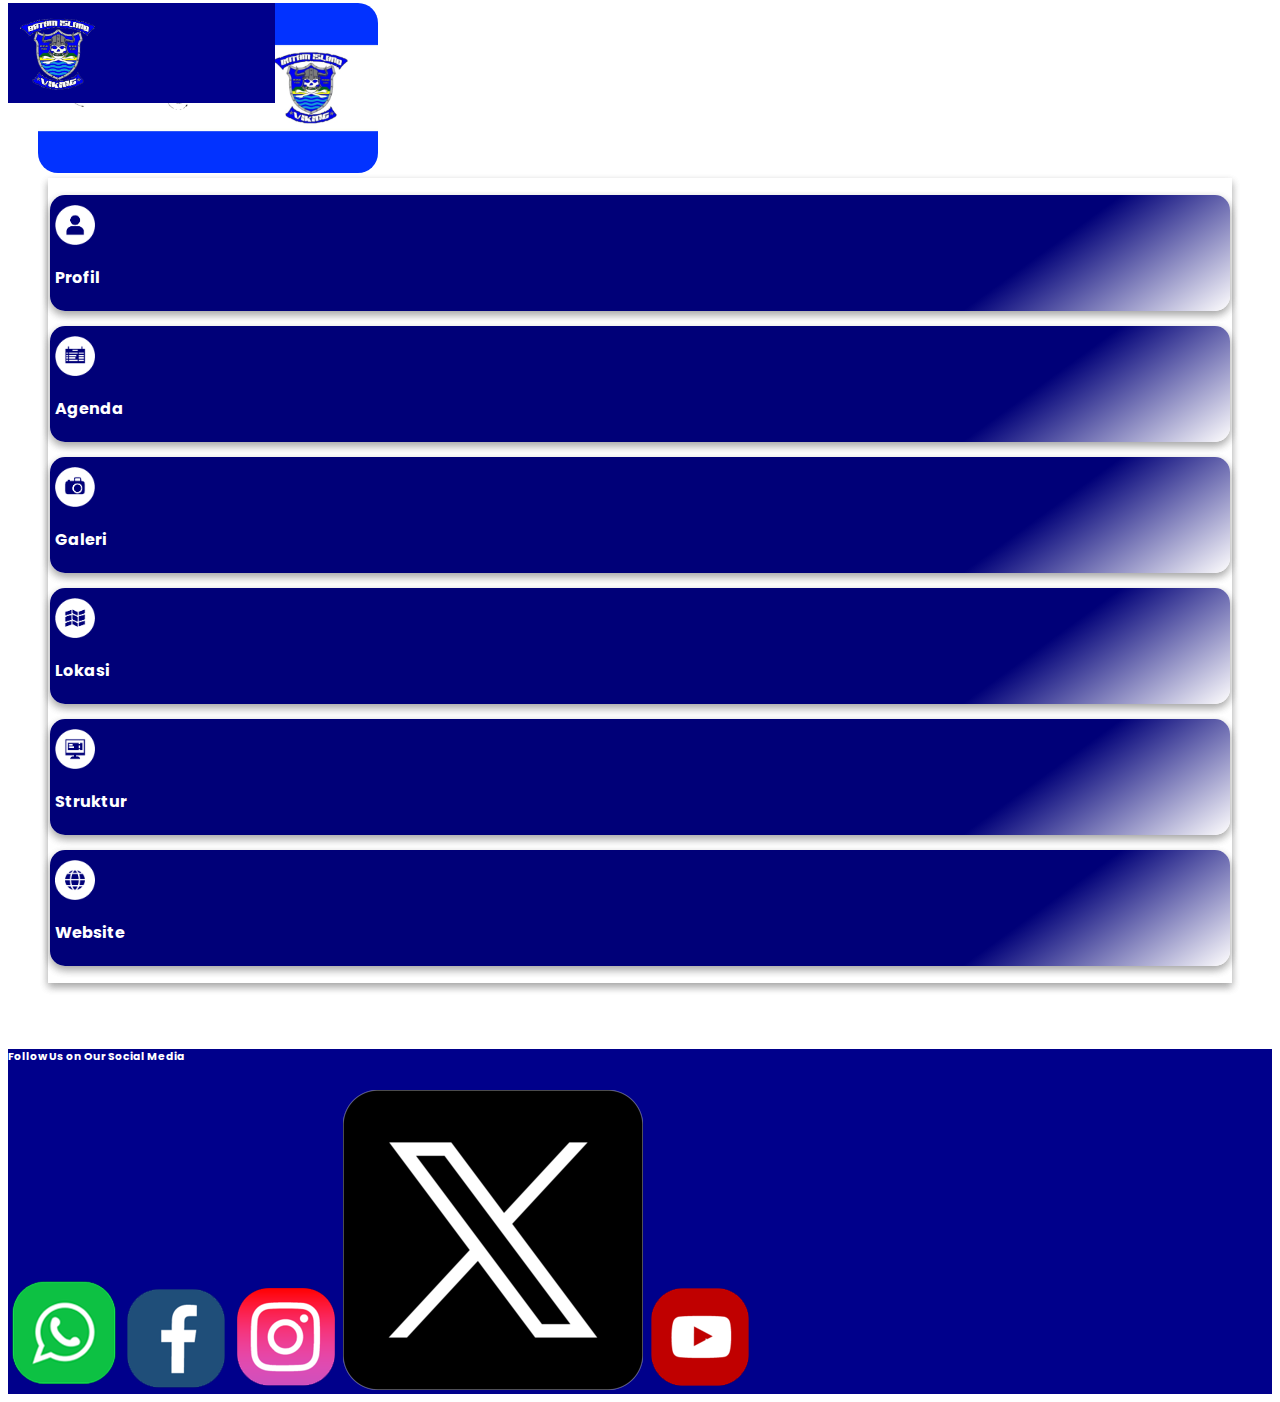
<file: index.html>
<!DOCTYPE html>

<html>

	<head>

		<meta charset="UTF-8">
		<meta name="viewport" content="width=device-width, initial-scale=1">
		<link rel="stylesheet" href="https://www.w3schools.com/w3css/3/w3.css">
		<link rel="stylesheet" href="https://cdnjs.cloudflare.com/ajax/libs/font-awesome/4.7.0/css/font-awesome.min.css">
		<!-- CSS -->
		<link rel="stylesheet" href="style.css">
		<!-- Font -->
		<link href="https://fonts.googleapis.com/css?family=Poppins&display=swap" rel="stylesheet">
		<title>VIKING DISTRIK BATAM</title>
	</head>

	<body style="background-color: white">
		<!-- HEADER -->
		<header>
			<div class="w3-container w3-center" style="background-color: #00008B">
	            <a href="index.html"><img id="logo" src="img/logovb.png" alt="logo"></a>
	            <h4 id="title-header">OFFICIAL VIKING DISTRIK BATAM</h4>
			</div>
		</header>

		<!-- slideshow -->
		<div class="w3-content w3-section" style="max-width:400px">
			<img id="slider" class="mySlides w3-animate-fading" src="img/Slider1.png">
			<img id="slider" class="mySlides w3-animate-fading" src="img/Slider2.png">
		</div>

		<script>
			var myIndex = 0;
			carousel();

			function carousel() {
				var i;
				var x = document.getElementsByClassName("mySlides");
				for (i = 0; i < x.length; i++) {
			    x[i].style.display = "none";  
				}
				myIndex++;
				if (myIndex > x.length) {myIndex = 1}    
				x[myIndex-1].style.display = "block";  
				setTimeout(carousel, 9000);    
			}
		</script>

		<!-- MENU -->
		<section class="menu">
			<div class="w3-container w3-round-xlarge" style="margin: 10px 40px">
				<div class="w3-row-padding">
					<div class="w3-col s4 l2 w3-center">
						<div class="box">
                 			<a href="#">
                    			<img id="icon" src="img/profil.png" alt="user">
                    			<p id="title1"><b>Profil</b></p>
                 			</a>
                		</div>
					</div>
					<div class="w3-col s4 l2 w3-center">
                 		<div class="box">
                 			<a href="#">
                    			<img id="icon" src="img/agenda.png" alt="user">
                    			<p id="title1"><b>Agenda</b></p>
                 			</a>
                		</div>
					</div>
					<div class="w3-col s4 l2 w3-center">
						<div class="box">
                 			 <a href="#">
                    			<img id="icon" src="img/galeri.png" alt="user">
                    			<p id="title1"><b>Galeri</b></p>
                 			 </a>
                		</div>
					</div>
					<div class="w3-col s4 l2 w3-center">
						<div class="box">
                 			<a href="https://goo.gl/maps/t5SyWdmAhQpHDWHr5" target="_Blank"> 
                    			<img id="icon" src="img/kantor.png" alt="user">
                    			<p id="title1"><b>Lokasi</b></p>
                 			</a>
                		</div>
					</div>
					<div class="w3-col s4 l2 w3-center">
                 		<div class="box">
                 			<a href="struktur.html">
                    			<img id="icon" src="img/struktur.png" alt="user">
                    			<p id="title1"><b>Struktur</b></p>
                 			</a>
                		</div>
					</div>
					<div class="w3-col s4 l2 w3-center">
						<div class="box">
                 			 <a href="#">
                    			<img id="icon" src="img/website.png" alt="user">
                    			<p id="title1"><b>Website</b></p>
                 			 </a>
                		</div>
					</div>	
				</div>
			</div>
		</section>

		<!-- iklan -->
		<section class="iklan">
			<div class="w3-container w3-border w3-center">
				<p>SPACE IKLAN</p>
			</div>
		</section>

		<!-- Footer -->
		<footer>
        	<div class="w3-container w3-center w3-bottom" style="background-color: #00008B"> 
                <div class="w3-row">
                	<div class="w3-col w3-display-middle">
                		<h6 id="title-footer w3-black">Follow Us on Our Social Media</h6>
                    	<a href="https:/wa.me/6285765585338" target="_Blank">
                     		<img src="img/wa.png" alt="wa" id="sosmed">
                    	</a>
                    	<a href="https://facebook.com/vikingbatam" target="_Blank">
                    		<img src="img/fb.png" alt="fb" id="sosmed">
                    	</a>
                    	<a href="https://instagram.com/vikingbatam"target="_Blank">
                      		<img src="img/ig.png" alt="ig" id="sosmed">
                    	</a>
                    	<a href="https://twitter.com/vikingbatam" target="_Blank">
                    		<img src="img/x.png" alt="x" id="sosmed">
                    	</a>
                    	<a href="https://www.youtube.com/@VikingBatamChannel/" target="_Blank">
                    		<img src="img/yt.png" alt="yt" id="sosmed">
                    	</a>
                  	</div>
                </div>
            </div>  
 		</footer> 

	</body>
</html>
</file>
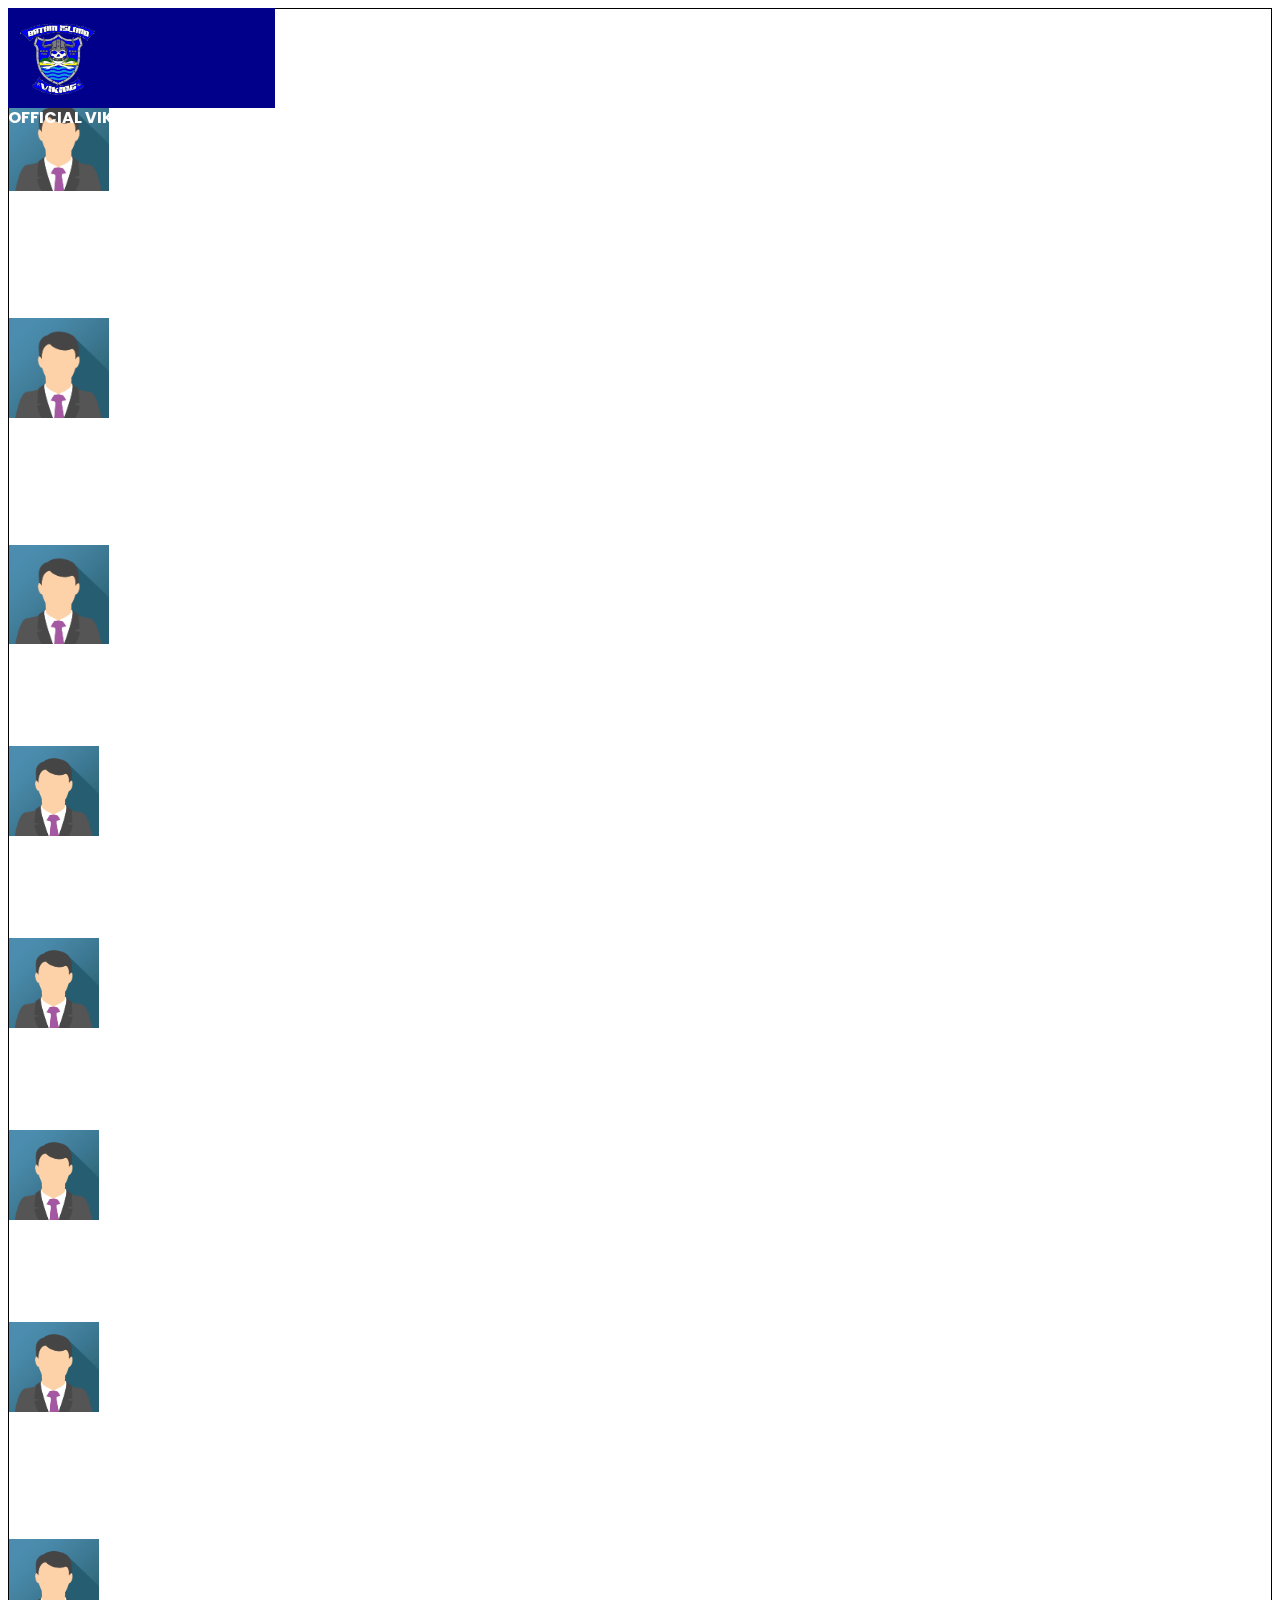
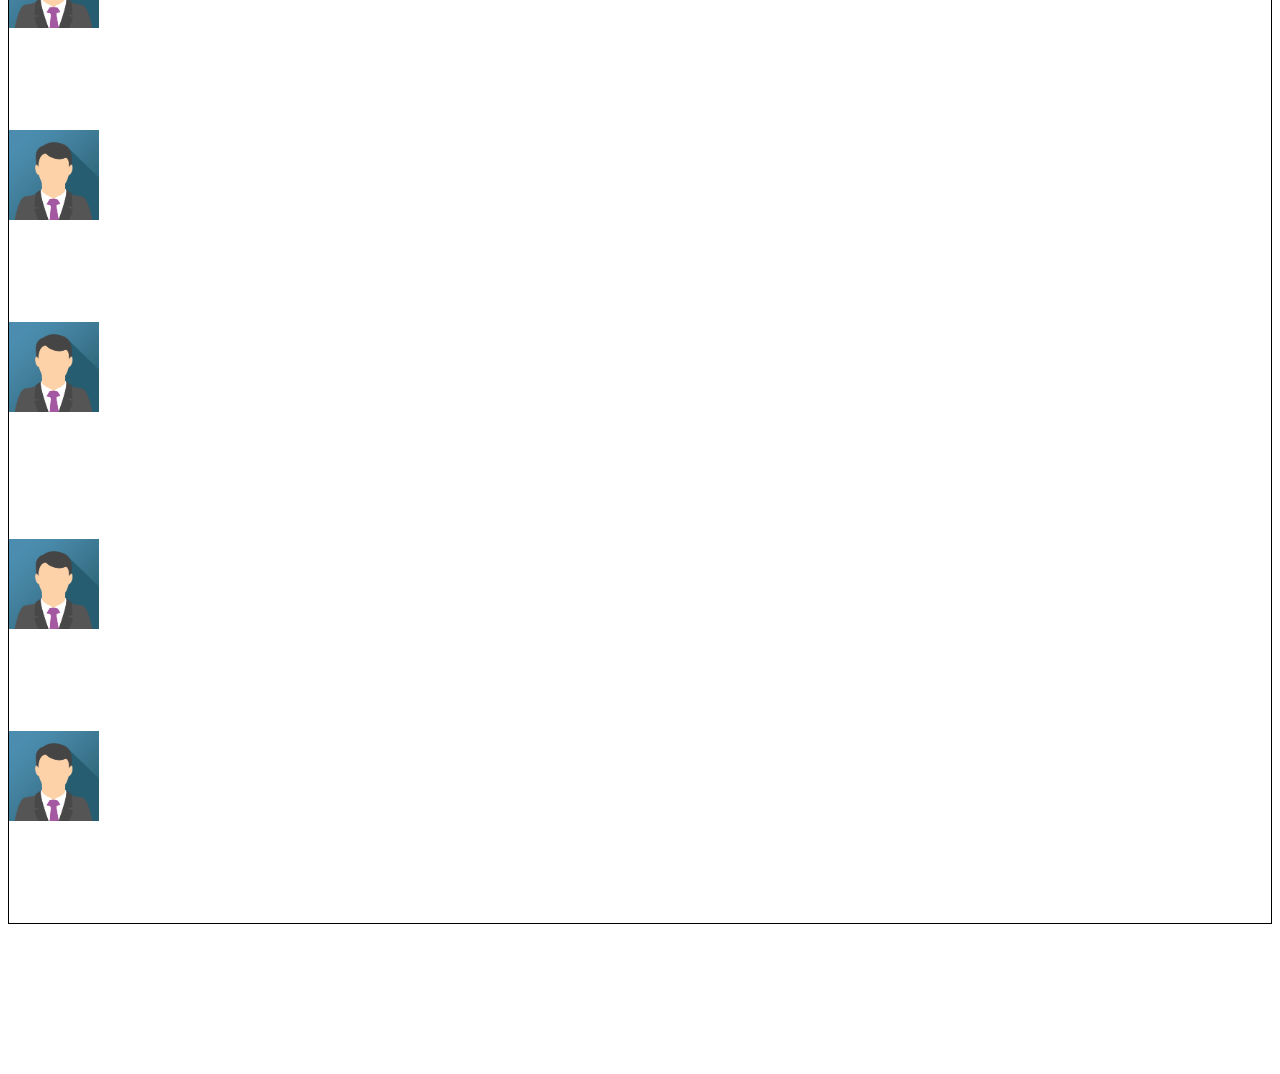
<file: struktur.html>
<!DOCTYPE html>

<html>

	<head>

		<meta charset="UTF-8">
		<meta name="viewport" content="width=device-width, initial-scale=1">
		<link rel="stylesheet" href="https://www.w3schools.com/w3css/3/w3.css">
		<link rel="stylesheet" href="https://cdnjs.cloudflare.com/ajax/libs/font-awesome/4.7.0/css/font-awesome.min.css">
		<!-- CSS -->
		<link rel="stylesheet" href="style.css">
		<!-- Font -->
		<link href="https://fonts.googleapis.com/css?family=Poppins&display=swap" rel="stylesheet">
		<title>STRUKTUR ORGANISASI</title>
	</head>

	<body>

		<!-- HEADER -->
		<header>
			<div class="w3-container w3-center" style="background-color: #00008B">
	            <a href="index.html"><img id="logo" src="img/logovb.png" alt="logo"></a>
	            <h4 id="title-header">OFFICIAL VIKING DISTRIK BATAM</h4>
			</div>
		</header>

		<!-- STRUKTUR -->
		<section class="struktur">
			<div class="w3-container w3-center" style="margin-bottom: 150px; border: 1px solid">
				<p id="organisasi"><b>Struktur Kepengurusan Viking Batam</b></p>
				<p id="organisasi" style="font-size: 12px; margin-top:-5px"><b>Periode 2023-2025</b></p>
				<div class="w3-row">
					<div class="w3-col l12">
						<div class="box1" style="width: 100px">
							<img src="img/avatar.png" alt="Alps" style="width:100%">
    						<div class="w3-container w3-center">
    							<p id="isi"><b>Erwan S.</b></p>
								<p id="isi"><b>Ketua Umum</b></p>
   							</div>							
						</div>
					</div>	
				</div>
				<div class="w3-row">
					<div class="w3-col s6 l6">
						<div class="box1" style="width: 100px">
							<img src="img/avatar.png" alt="Alps" style="width:100%">
    						<div class="w3-container w3-center">
    							<p id="isi"><b>Faisal</b></p>
								<p id="isi"><b>Wakil Ketua</b></p>
   							</div>							
						</div>
					</div>	
					<div class="w3-col s6 l6">
						<div class="box1" style="width: 100px">
							<img src="img/avatar.png" alt="Alps" style="width:100%">
    						<div class="w3-container w3-center">
    							<p id="isi"><b>Rebyz</b></p>
								<p id="isi"><b>Panglima</b></p>
   							</div>							
						</div>
					</div>	
				</div>
				<div class="w3-row">
					<div class="w3-col s4 l2">
						<div class="box1" style="width: 90px">
							<img src="img/avatar.png" alt="Alps" style="width:100%">
    						<div class="w3-container w3-center">
    							<p id="isi"><b>Ryan</b></p>
								<p id="isi">Sekretaris</p>
   							</div>							
						</div>
					</div>	
					<div class="w3-col s4 l2">
						<div class="box1" style="width: 90px">
							<img src="img/avatar.png" alt="Alps" style="width:100%">
    						<div class="w3-container w3-center">
    							<p id="isi"><b>Away</b></p>
								<p id="isi">Humas</p>
   							</div>							
						</div>
					</div>
					<div class="w3-col s4 l2">
						<div class="box1" style="width: 90px">
							<img src="img/avatar.png" alt="Alps" style="width:100%">
    						<div class="w3-container w3-center">
    							<p id="isi"><b>Sidik</b></p>
								<p id="isi">Bendahara</p>
   							</div>							
						</div>
					</div>	
					<div class="w3-col s4 l2">
						<div class="box1" style="width: 90px">
							<img src="img/avatar.png" alt="Alps" style="width:100%">
    						<div class="w3-container w3-center">
    							<p id="isi"><b>Edward</b></p>
								<p id="isi">Div. Olahraga</p>
   							</div>							
						</div>
					</div>
					<div class="w3-col s4 l2">
						<div class="box1" style="width: 90px">
							<img src="img/avatar.png" alt="Alps" style="width:100%">
    						<div class="w3-container w3-center">
    							<p id="isi"><b>Sultan</b></p>
								<p id="isi">Div.Propaganda</p>
   							</div>							
						</div>
					</div>	
					<div class="w3-col s4 l2">
						<div class="box1" style="width: 90px">
							<img src="img/avatar.png" alt="Alps" style="width:100%">
    						<div class="w3-container w3-center">
    							<p id="isi"><b>Bah Deni</b></p>
								<p id="isi">Div. Rohani</p>
   							</div>							
						</div>
					</div>	
					<div class="w3-col s4 l4">
						<div class="box1" style="width: 90px">
							<img src="img/avatar.png" alt="Alps" style="width:100%">
    						<div class="w3-container w3-center">
    							<p id="isi"><b>Derry Brew</b></p>
								<p id="isi">Div. Event</p>
   							</div>							
						</div>
					</div>
					<div class="w3-col s4 l4">
						<div class="box1" style="width: 90px">
							<img src="img/avatar.png" alt="Alps" style="width:100%">
    						<div class="w3-container w3-center">
    							<p id="isi"><b>Obby</b></p>
								<p id="isi">Kesekretariatan</p>
   							</div>							
						</div>
					</div>	
					<div class="w3-col s4 l4">
						<div class="box1" style="width: 90px">
							<img src="img/avatar.png" alt="Alps" style="width:100%">
    						<div class="w3-container w3-center">
    							<p id="isi"><b>Hilman</b></p>
								<p id="isi">Div. Usaha</p>
   							</div>							
						</div>
					</div>
				</div>
			</div>
		</section>

		<!-- FOOTER -->
		<footer>
        	<div class="w3-container w3-center w3-bottom" style="position: fixed; z-index: 9999; background-color: #00008B"> 
                <div class="w3-row">
                	<div class="w3-col w3-display-middle">
                		<h6 id="title-footer w3-black">Follow Us on Our Social Media</h6>
                    	<a href="https:/wa.me/6285765585338" target="_Blank">
                     		<img src="img/wa.png" alt="wa" id="sosmed">
                    	</a>
                    	<a href="https://facebook.com/vikingbatam" target="_Blank">
                    		<img src="img/fb.png" alt="fb" id="sosmed">
                    	</a>
                    	<a href="https://instagram.com/vikingbatam"target="_Blank">
                      		<img src="img/ig.png" alt="ig" id="sosmed">
                    	</a>
                    	<a href="https://twitter.com/vikingbatam" target="_Blank">
                    		<img src="img/x.png" alt="x" id="sosmed">
                    	</a>
                    	<a href="https://www.youtube.com/@VikingBatamChannel/" target="_Blank">
                    		<img src="img/yt.png" alt="yt" id="sosmed">
                    	</a>
                  	</div>
                </div>
            </div>  
 		</footer> 
		

	</body>
</html>
</file>
<file: style.css>
a {
	color: inherit;
	text-decoration: none;
}

p, h4, h6 {
	font-family: 'poppins', cursive;
	color: white;
}

.mySlides {display:none;}

#slider {
	margin: -5px auto;
	width: 85%;
	height: 170px;
	border-radius: 20px;
}

#logo {
	width: 100px;
	margin-top: 5px;
}

#icon {
	margin-top: 5px;
	width: 40px;
}

.box {
	margin: 15px auto;
	padding: 5px;
	border-radius: 15px;
	background: linear-gradient(324deg, rgba(255,254,254,1) 0%, rgba(0,0,120,1) 20%);
	box-shadow: 0 4px 8px 0 rgba(0, 0, 0, 0.2), 0 4px 8px 0 rgba(0, 0, 0, 0.2);
}

.menu .w3-container {
	background: rgba(255, 255, 255, .2);
	border: 2px solid rgba(255, 255, 255, .2);
	box-shadow: 0 4px 8px 0 rgba(0, 0, 0, 0.2), 0 4px 8px 0 rgba(0, 0, 0, 0.2);
}

header .w3-container {
	height: 100px;
	position: fixed;
	z-index: 1

footer .w3-container {
	height: 100px;
	border-top-right-radius: 50%;
	border-top-left-radius: 50%;
	position: fixed;
	z-index: -1
}

#title1 {
	margin-top: 5px;
	font-size: 12px;
	margin-bottom: 2px;
}

#title-header {
	margin-top: -5px;
}

#title-footer {
  color: white;
  font-size: 15px;
  font-family: 'poppins', cursive;
}

#sosmed {
  width: 30px;
  height: 30px;
  box-shadow: 0 4px 8px 0 rgba(0, 0, 0, 0.2), 0 4px 8px 0 rgba(0, 0, 0, 0.2);
  border-radius: 15px;
  margin:5px;
}

.iklan {
	width: 90%;
	margin: 25px auto;
	background-color: grey;
}


/*STRUKTUR*/

#organisasi {
	color: black;
	margin-top: 10px;
	font-size: 15px;
	margin-bottom: 5px;
}

.box1 {
	margin: 10px auto;
	box-shadow: 0 4px 8px 0 rgba(0, 0, 0, 0.2), 0 4px 8px 0 rgba(0, 0, 0, 0.2);

}

#isi {
	font-size: 8px;
	color: black;
	margin: 1px auto;
	text-align: center;
}
</file>
